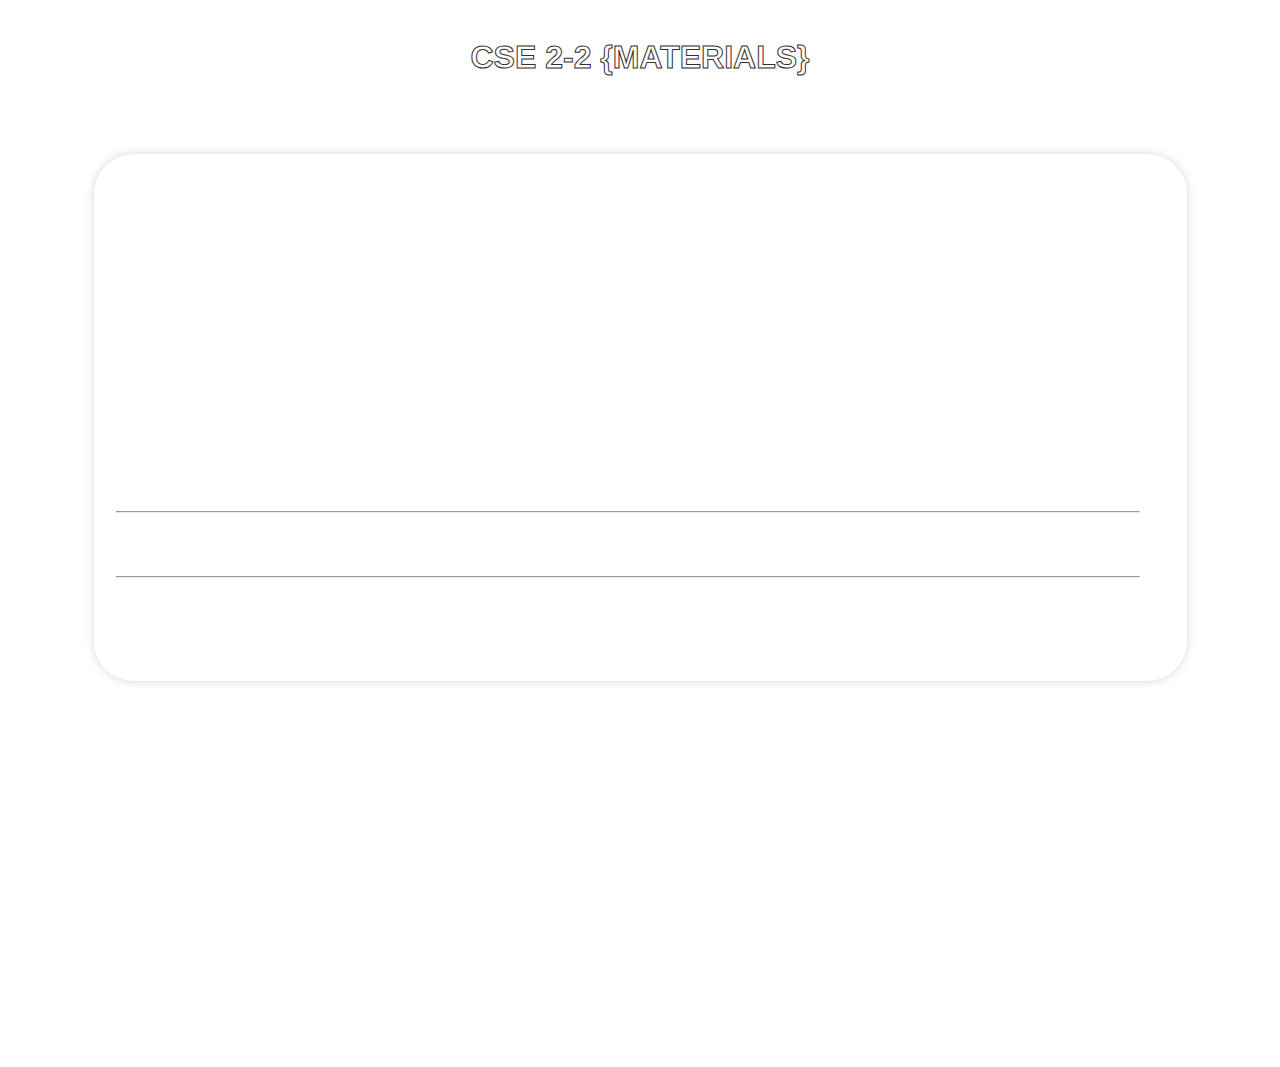
<file: index.html>
<!DOCTYPE html>
<html lang="en">
<head>
    <meta charset="UTF-8">
    <meta http-equiv="refresh" content="300">
    <meta name="viewport" content="width=device-width, initial-scale=1.0">
    <title> Material CSE 2-2</title>
    <link rel="stylesheet" type="text/css" href="style.css">
</head>
<body>
    <header>
        <h1>CSE 2-2 {MATERIALS} </h1>
    </header>   
    <br>
    <div class="container">
        <a class="resource-button" href="https://drive.google.com/file/d/1QVzXAWAUjjazcKqtu7kcUU7UpYZF8goD/view?usp=sharing">Syllabus</a>
        <details class="resource-button">
            <summary class="det_list">Probability and Statistics</summary><br>
            <a class ="resource-button" href="https://drive.google.com/file/d/1fJDa-FQT23hKDHXdj7iagXrx-R3_Yfsh/view?usp=sharing">Syllabus</a>
            <a class ="resource-button" href="https://drive.google.com/file/d/1jur1GwG2vbZ4Bz1qKIMF5Ef53ipa2jU8/view?usp=sharing">unit 1</a>
            <a class ="resource-button" href="https://drive.google.com/file/d/1l-UIkoluW1FA6pxWS_y6b9dE4VbGSop4/view?usp=sharing">unit 2</a>
            <a class ="resource-button" href="https://drive.google.com/file/d/1lzQaNpgn7fYx-PBFF3baNuf1wWN6q6qU/view?usp=sharing">unit 3</a>
            <a class ="resource-button" href="https://drive.google.com/file/d/1eQrlO6LNTNQkuT6b6strjyxJ3lrp0h59/view?usp=sharing">unit 4</a>
            <a class ="resource-button" href="https://drive.google.com/file/d/1rmp3IH7OktE6bLUQhyaiqPR3AnQF0fo1/view?usp=sharing">unit 5</a>
        </details> 
        <details class="resource-button">
            <summary class="det_list">JAVA</summary><br>
           <a class ="resource-button" href="https://drive.google.com/file/d/1PKlj5Z8bB3EbbXKP0KZTJbt7_cJ9L1wc/view?usp=sharing" >Unit - 1 - Material</span></a> 

           <a class ="resource-button" href="https://drive.google.com/file/d/1u8OO0ieaZFg2s-zr6NuOp7CdJ-omQ0Ct/view?usp=sharing" >Unit - 2 - Material</span></a>
           
           <a class ="resource-button" href="https://drive.google.com/file/d/1iVxLUWJJumZRddRyTSvQuZn-SepkL9xy/view?usp=sharing" >Unit - 3 - Material</span></a> 
           
           <a class ="resource-button" href="https://drive.google.com/file/d/1IOvPnJCtzruQNjAWsLn5JSX6Zbxd-aht/view?usp=sharing" >Unit - 4 - Material</span></a>  
           
           <a class ="resource-button" href="https://drive.google.com/file/d/1S-UwqXNWkZjQH5PJJkH5RaPTDxtCWLDm/view?usp=sharing" >Unit - 5 - Material</span></a>
            <hr>
           <a href="https://drive.google.com/file/d/1qEFAOP5w7MGdifH2WvSdyvpSBNuCNVJO/view?usp=sharing" >textbook Material</span></a>   
        </details> 
        <details class="resource-button">
            <summary class="det_list">DBMS</summary><br>
            <hr>
           <a class ="resource-button" href="https://drive.google.com/file/d/1jacT8AX0o4_lXIiXqo3uUmubXyBZYc1w/view?usp=sharing" >Unit - 1 - Material</span></a>             
           <a class ="resource-button" href="https://drive.google.com/file/d/1S3svgDtIof4-jsw8P3F8uQwKkZYJF7_s/view?usp=sharing" >Unit - 2 - Material</span></a> 
           
           <a class ="resource-button" href="https://drive.google.com/file/d/1y32S82BBu_nNPdl4eLYJkduHfGhYFtfd/view?usp=sharing" >Unit - 3 - Material</span></a>
           <a class ="resource-button" href="https://drive.google.com/file/d/11Qz1k0BNmq0PM80wc9INTVv1JL47Mw7R/view?usp=sharing" >Unit - 4 - Material</span></a>  
           
           <a class ="resource-button" href="https://drive.google.com/file/d/1NaxhdDoJdX_bTfgqFSBRDn8eW3VIGVdy/view?usp=sharing" >Unit - 5 - Material</span></a> 
        </details> 
        <details class="resource-button">
            <summary class="det_list">Formal Languages and Automata Theory</summary><br>
            <a class ="resource-button" href="https://drive.google.com/file/d/1RcoXg53J9rNdCs7lvRM3LOp7AhPdjkaJ/view?usp=sharing">Syllabus</a>
            <a class ="resource-button" href="https://drive.google.com/file/d/1bSoe-RXMq3XxDk3VqkWkGy3mYeqFM25X/view?usp=sharing">unit 1</a>
            <a class ="resource-button" href="https://drive.google.com/file/d/1-y7h9J1u7ZqOxI7eUwyYTYyPDPdFt6n7/view?usp=sharing">unit 2</a>
            <a class ="resource-button" href="https://drive.google.com/file/d/1cRqggsK6AXlrGc6L620BQNBOwXUlMuwt/view?usp=sharing">unit 3</a>
            <a class ="resource-button" href="https://drive.google.com/file/d/19Iw3yl3SIkwydbzu5M9BTGj7KHOz3zsF/view?usp=sharing">unit 4</a>
            <a class ="resource-button" href="https://drive.google.com/file/d/11wkG8PjHi33qHPgU86yysngJG29X01jO/view?usp=sharing">unit 5</a>
        </details> 
        <details class="resource-button">
            <summary class="det_list">Managerial Economics and Financial Accountancy</summary><br>
            <a class ="resource-button" href="https://drive.google.com/file/d/1v2eZh2Fce9cIA7R67zVhJqXHBh0rnnFu/view?usp=sharing">Syllabus</a>
            <a class ="resource-button" href="https://drive.google.com/file/d/1rkkZdXHpdG8W0DFZ9dNhzJ_iK0LCrrTB/view?usp=sharing">unit 1-6</a>
          
        </details> 
        <hr>
        <details class="resource-button">
            <summary class="det_list">Lab Manuals</summary><br>
            <hr>
            
       <a class ="resource-button" href="https://docs.google.com/document/d/1RO41bIN2OY0U8C1Vd14zhOFtHe3GGW9B/edit?usp=sharing&ouid=112301550737969071111&rtpof=true&sd=true">DBMS lab manual</a>
       <hr>
         
            <a class ="resource-button" href="https://drive.google.com/file/d/1XHNOt7y0nNKEhWMtEq6a4SuGRUDdLqAE/view?usp=sharing">JAVA Manual</a>
              <hr>
              
      <a class ="resource-button" href="https://drive.google.com/file/d/1nELqFZdNt-715yVYhCz3UZbGMXHMsjL4/view?usp=sharing">R Programming</a>
       <hr>
            ---SOC---
            <br>
       <hr>
        </details>    
       <hr>
        <details class="resource-button">
            <summary class="det_list">Previous papers</summary><br>
            <a class ="resource-button" href="https://drive.google.com/drive/folders/1gwKvWqHNbgjEW6uNiQguM_dqf75mwKN9?usp=sharing">ALL subjects</a>

        </details> 
        <br>
        <!---<details class="resource-button">
            <summary class="det_list">Other resources</summary><br>
        </details> --->
     </div>
     <br>
<footer id="footer">
    <a class="resource-button" href="https://forms.gle/9Hf8GzNRvb9ZKsTV9" style="text-align: center; ">Add / Update</a>
</footer> 
</body>
</html>
</file>
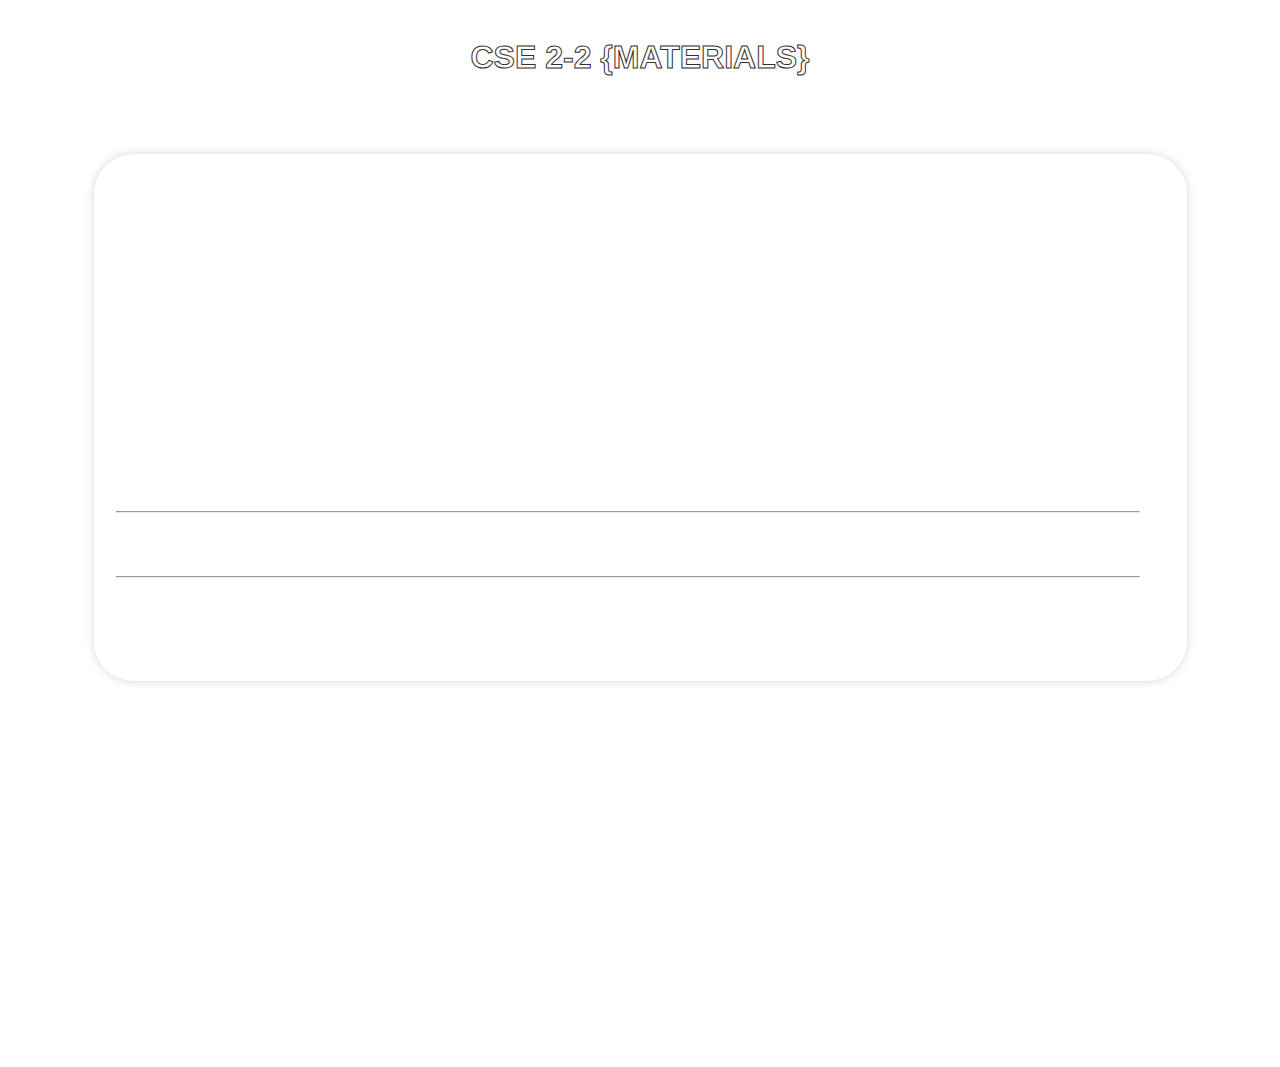
<file: cse.html>
<!DOCTYPE html>
<html lang="en">
<head>
    <meta charset="UTF-8">
    <meta http-equiv="refresh" content="300">
    <meta name="viewport" content="width=device-width, initial-scale=1.0">
    <title> Material CSE 2-2</title>
    <link rel="stylesheet" type="text/css" href="cse(sub-1).css">
</head>
<body>
    <header>
        <h1>CSE 2-2 {MATERIALS} </h1>
    </header>   
    <br>
    <div class="container">
        <a class="resource-button" href="https://drive.google.com/file/d/1QVzXAWAUjjazcKqtu7kcUU7UpYZF8goD/view?usp=sharing">Syllabus</a>
        <details class="resource-button">
            <summary class="det_list">Probability and Statistics</summary><br>
            <a class ="resource-button" href="https://drive.google.com/file/d/1fJDa-FQT23hKDHXdj7iagXrx-R3_Yfsh/view?usp=sharing">Syllabus</a>
            <a class ="resource-button" href="https://drive.google.com/file/d/1jur1GwG2vbZ4Bz1qKIMF5Ef53ipa2jU8/view?usp=sharing">unit 1</a>
            <a class ="resource-button" href="https://drive.google.com/file/d/1l-UIkoluW1FA6pxWS_y6b9dE4VbGSop4/view?usp=sharing">unit 2</a>
            <a class ="resource-button" href="https://drive.google.com/file/d/1lzQaNpgn7fYx-PBFF3baNuf1wWN6q6qU/view?usp=sharing">unit 3</a>
            <a class ="resource-button" href="https://drive.google.com/file/d/1eQrlO6LNTNQkuT6b6strjyxJ3lrp0h59/view?usp=sharing">unit 4</a>
            <a class ="resource-button" href="https://drive.google.com/file/d/1rmp3IH7OktE6bLUQhyaiqPR3AnQF0fo1/view?usp=sharing">unit 5</a>
        </details> 
        <details class="resource-button">
            <summary class="det_list">JAVA</summary><br>
           <a class ="resource-button" href="https://drive.google.com/file/d/1PKlj5Z8bB3EbbXKP0KZTJbt7_cJ9L1wc/view?usp=sharing" >Unit - 1 - Material</span></a> 

           <a class ="resource-button" href="https://drive.google.com/file/d/1u8OO0ieaZFg2s-zr6NuOp7CdJ-omQ0Ct/view?usp=sharing" >Unit - 2 - Material</span></a>
           
           <a class ="resource-button" href="https://drive.google.com/file/d/1iVxLUWJJumZRddRyTSvQuZn-SepkL9xy/view?usp=sharing" >Unit - 3 - Material</span></a> 
           
           <a class ="resource-button" href="https://drive.google.com/file/d/1IOvPnJCtzruQNjAWsLn5JSX6Zbxd-aht/view?usp=sharing" >Unit - 4 - Material</span></a>  
           
           <a class ="resource-button" href="https://drive.google.com/file/d/1S-UwqXNWkZjQH5PJJkH5RaPTDxtCWLDm/view?usp=sharing" >Unit - 5 - Material</span></a>
            <hr>
           <a href="https://drive.google.com/file/d/1qEFAOP5w7MGdifH2WvSdyvpSBNuCNVJO/view?usp=sharing" >textbook Material</span></a>   
        </details> 
        <details class="resource-button">
            <summary class="det_list">DBMS</summary><br>
            <hr>
           <a class ="resource-button" href="https://drive.google.com/file/d/1jacT8AX0o4_lXIiXqo3uUmubXyBZYc1w/view?usp=sharing" >Unit - 1 - Material</span></a>             
           <a class ="resource-button" href="https://drive.google.com/file/d/1S3svgDtIof4-jsw8P3F8uQwKkZYJF7_s/view?usp=sharing" >Unit - 2 - Material</span></a> 
           
           <a class ="resource-button" href="https://drive.google.com/file/d/1y32S82BBu_nNPdl4eLYJkduHfGhYFtfd/view?usp=sharing" >Unit - 3 - Material</span></a>
           <a class ="resource-button" href="https://drive.google.com/file/d/11Qz1k0BNmq0PM80wc9INTVv1JL47Mw7R/view?usp=sharing" >Unit - 4 - Material</span></a>  
           
           <a class ="resource-button" href="https://drive.google.com/file/d/1NaxhdDoJdX_bTfgqFSBRDn8eW3VIGVdy/view?usp=sharing" >Unit - 5 - Material</span></a> 
        </details> 
        <details class="resource-button">
            <summary class="det_list">Formal Languages and Automata Theory</summary><br>
            <a class ="resource-button" href="https://drive.google.com/file/d/1RcoXg53J9rNdCs7lvRM3LOp7AhPdjkaJ/view?usp=sharing">Syllabus</a>
            <a class ="resource-button" href="https://drive.google.com/file/d/1bSoe-RXMq3XxDk3VqkWkGy3mYeqFM25X/view?usp=sharing">unit 1</a>
            <a class ="resource-button" href="https://drive.google.com/file/d/1-y7h9J1u7ZqOxI7eUwyYTYyPDPdFt6n7/view?usp=sharing">unit 2</a>
            <a class ="resource-button" href="https://drive.google.com/file/d/1cRqggsK6AXlrGc6L620BQNBOwXUlMuwt/view?usp=sharing">unit 3</a>
            <a class ="resource-button" href="https://drive.google.com/file/d/19Iw3yl3SIkwydbzu5M9BTGj7KHOz3zsF/view?usp=sharing">unit 4</a>
            <a class ="resource-button" href="https://drive.google.com/file/d/11wkG8PjHi33qHPgU86yysngJG29X01jO/view?usp=sharing">unit 5</a>
        </details> 
        <details class="resource-button">
            <summary class="det_list">Managerial Economics and Financial Accountancy</summary><br>
            <a class ="resource-button" href="https://drive.google.com/file/d/1v2eZh2Fce9cIA7R67zVhJqXHBh0rnnFu/view?usp=sharing">Syllabus</a>
            <a class ="resource-button" href="https://drive.google.com/file/d/1rkkZdXHpdG8W0DFZ9dNhzJ_iK0LCrrTB/view?usp=sharing">unit 1-6</a>
          
        </details> 
        <hr>
        <details class="resource-button">
            <summary class="det_list">Lab Manuals</summary><br>
            <hr>
            
       <a class ="resource-button" href="https://docs.google.com/document/d/1RO41bIN2OY0U8C1Vd14zhOFtHe3GGW9B/edit?usp=sharing&ouid=112301550737969071111&rtpof=true&sd=true">DBMS lab manual</a>
       <hr>
         
            <a class ="resource-button" href="https://drive.google.com/file/d/1XHNOt7y0nNKEhWMtEq6a4SuGRUDdLqAE/view?usp=sharing">JAVA Manual</a>
              <hr>
              
      <a class ="resource-button" href="https://drive.google.com/file/d/1nELqFZdNt-715yVYhCz3UZbGMXHMsjL4/view?usp=sharing">R Programming</a>
       <hr>
            ---SOC---
            <br>
       <hr>
        </details>    
       <hr>
        <details class="resource-button">
            <summary class="det_list">Previous papers</summary><br>
            <a class ="resource-button" href="https://drive.google.com/drive/folders/1gwKvWqHNbgjEW6uNiQguM_dqf75mwKN9?usp=sharing">ALL subjects</a>

        </details> 
        <br>
        <!---<details class="resource-button">
            <summary class="det_list">Other resources</summary><br>
        </details> --->
     </div>
     <br>
<footer id="footer">
    <a class="resource-button" href="https://forms.gle/9Hf8GzNRvb9ZKsTV9" style="text-align: center; ">Add / Update</a>
</footer> 
</body>
</html>
</file>
<file: style.css>
body {
    font-family: Arial, sans-serif;
    margin: 0;
    padding: 0;
    background: url("https://img.freepik.com/premium-photo/3d-cute-student-boy-studying-papers-desk-room_726113-2182.jpg");
    background-attachment: fixed;
    background-repeat: no-repeat;
    background-size: cover;
}

header {
    border: 2px solid rgba(255,255,255,.3);
    border-radius: 40px;
    font-size: 16px;
    -webkit-text-stroke: 1px;
    -webkit-text-stroke-color: #342e2e;
    color: #141414;
    padding: 20px 45px 20px 20px;
    color: white;
    text-align: center;
    padding: 12px;
    border-bottom-left-radius: 10px;
    border-bottom-right-radius: 10px;
    margin:4px;
   
}

.container {
    text-align: center;
    border: 2px solid rgba(255,255,255,.3);
    border-radius: 40px;
    font-size: 16px;
    color: #141414;
    padding: 20px 45px 20px 20px; 
    box-shadow: 0px 0px 10px rgba(48, 51, 49, 0.2);
    backdrop-filter: blur(10px);
    margin: 20px auto;
    max-width: 80%;
}
.det_list {
    text-align: left;
    font-size: 18px;
    font-weight: 550;

}


h1 {
    color: #ffffff;
}

.resource-button {
    display: block;
    border: 2px solid rgba(255,255,255,.3);
    border-radius: 40px;
    font-size: 16px;
    color: #141414;
    padding: 20px 45px 20px 20px;
    color: white;
    padding: 10px 20px;
    margin: 8px;
    border-radius: 6px;
    text-decoration: none;
    font-weight: bold;
    margin-bottom: 10px;
    transition: background-color 0.3s;
}

.resource-button:hover {
    background-color: #af3aea;
}


.container1 {
    background-color: #fa77e4;
    border-radius: 15px;
    box-shadow: 0px 0px 10px rgba(65, 65, 65, 0.2);
    text-align: center;
}
input[type="password"] {
    padding: 5px 40%; /* Increase padding for a larger box */
    width: 35px; /* Adjust width for a larger box */
    height: 29px; /* Adjust height for a larger box */
    border: 7px solid #ddd;
    border-radius: 5px;
    margin: 8px;
    font-size: 20px;
}

.buttonn {
    padding: 2%;
    padding-left: 10%;
    padding-right:10%;
    background-color: #3700ff;
    color: #ffffff;
    font-size: 35px;
    border: none;
    border-radius: 25px;
    cursor: pointer;
    
    transition: background-color 0.5s;
}

.buttonn:hover {
    background-color: #00c3ff;
}

#hiddenContent {
    display: none;
    margin-top: 15px;
    background-color: #000000;
    color: #00d5ff;
    font-size: 20px;
    font-family: Arial Narrow, sans-serif;
    border-radius: 2%;
}
.pswd {
    font-size: 25px;
    color:rgb(255, 255, 255);
    background-color: #000000;
    margin-left: 12%;
    margin-right: 12%;
    padding-top: 1%;
    padding-bottom: 1%;
    border-radius: 10%;
  }
  i {
    color : rgb(255, 0, 179);
  }
  a {
    text-decoration:none;
    color:white;  
}

.mypap2 {
    text-align: center;
    padding:12px;
    font-size: 25px;
    background-color: #2a77f3;
    border-radius: 12%;
    border-top-right-radius: 20%;
    border-bottom-left-radius: 20%;
    margin: 2px;
    padding : 4%;
    border: 6px solid rgb(31, 31, 187); 
}
.mypap3 {
    text-align: center;
    padding:12px;
    font-size: 22px;
    background-color: #619eff;
    border-radius: 22%;
    border-top-right-radius: 20%;
    border-bottom-left-radius: 20%;
    margin: 60px;
    padding : 4%;
    border: 9px solid blue; 
}

#footer {
      text-align: center;
      padding: 1em;
      position: sticky;
      bottom: 0;
      margin-top: 20%;
 }
</file>
<file: cse(sub-1).css>
body {
    font-family: Arial, sans-serif;
    margin: 0;
    padding: 0;
    background: url("https://img.freepik.com/premium-photo/3d-cute-student-boy-studying-papers-desk-room_726113-2182.jpg");
    background-attachment: fixed;
    background-repeat: no-repeat;
    background-size: cover;
}

header {
    border: 2px solid rgba(255,255,255,.3);
    border-radius: 40px;
    font-size: 16px;
    -webkit-text-stroke: 1px;
    -webkit-text-stroke-color: #342e2e;
    color: #141414;
    padding: 20px 45px 20px 20px;
    color: white;
    text-align: center;
    padding: 12px;
    border-bottom-left-radius: 10px;
    border-bottom-right-radius: 10px;
    margin:4px;
   
}

.container {
    text-align: center;
    border: 2px solid rgba(255,255,255,.3);
    border-radius: 40px;
    font-size: 16px;
    color: #141414;
    padding: 20px 45px 20px 20px; 
    box-shadow: 0px 0px 10px rgba(48, 51, 49, 0.2);
    backdrop-filter: blur(10px);
    margin: 20px auto;
    max-width: 80%;
}
.det_list {
    text-align: left;
    font-size: 18px;
    font-weight: 550;

}


h1 {
    color: #ffffff;
}

.resource-button {
    display: block;
    border: 2px solid rgba(255,255,255,.3);
    border-radius: 40px;
    font-size: 16px;
    color: #141414;
    padding: 20px 45px 20px 20px;
    color: white;
    padding: 10px 20px;
    margin: 8px;
    border-radius: 6px;
    text-decoration: none;
    font-weight: bold;
    margin-bottom: 10px;
    transition: background-color 0.3s;
}

.resource-button:hover {
    background-color: #af3aea;
}


.container1 {
    background-color: #fa77e4;
    border-radius: 15px;
    box-shadow: 0px 0px 10px rgba(65, 65, 65, 0.2);
    text-align: center;
}
input[type="password"] {
    padding: 5px 40%; /* Increase padding for a larger box */
    width: 35px; /* Adjust width for a larger box */
    height: 29px; /* Adjust height for a larger box */
    border: 7px solid #ddd;
    border-radius: 5px;
    margin: 8px;
    font-size: 20px;
}

.buttonn {
    padding: 2%;
    padding-left: 10%;
    padding-right:10%;
    background-color: #3700ff;
    color: #ffffff;
    font-size: 35px;
    border: none;
    border-radius: 25px;
    cursor: pointer;
    
    transition: background-color 0.5s;
}

.buttonn:hover {
    background-color: #00c3ff;
}

#hiddenContent {
    display: none;
    margin-top: 15px;
    background-color: #000000;
    color: #00d5ff;
    font-size: 20px;
    font-family: Arial Narrow, sans-serif;
    border-radius: 2%;
}
.pswd {
    font-size: 25px;
    color:rgb(255, 255, 255);
    background-color: #000000;
    margin-left: 12%;
    margin-right: 12%;
    padding-top: 1%;
    padding-bottom: 1%;
    border-radius: 10%;
  }
  i {
    color : rgb(255, 0, 179);
  }
  a {
    text-decoration:none;
    color:white;  
}

.mypap2 {
    text-align: center;
    padding:12px;
    font-size: 25px;
    background-color: #2a77f3;
    border-radius: 12%;
    border-top-right-radius: 20%;
    border-bottom-left-radius: 20%;
    margin: 2px;
    padding : 4%;
    border: 6px solid rgb(31, 31, 187); 
}
.mypap3 {
    text-align: center;
    padding:12px;
    font-size: 22px;
    background-color: #619eff;
    border-radius: 22%;
    border-top-right-radius: 20%;
    border-bottom-left-radius: 20%;
    margin: 60px;
    padding : 4%;
    border: 9px solid blue; 
}

#footer {
      text-align: center;
      padding: 1em;
      position: sticky;
      bottom: 0;
      margin-top: 20%;
 }
</file>
